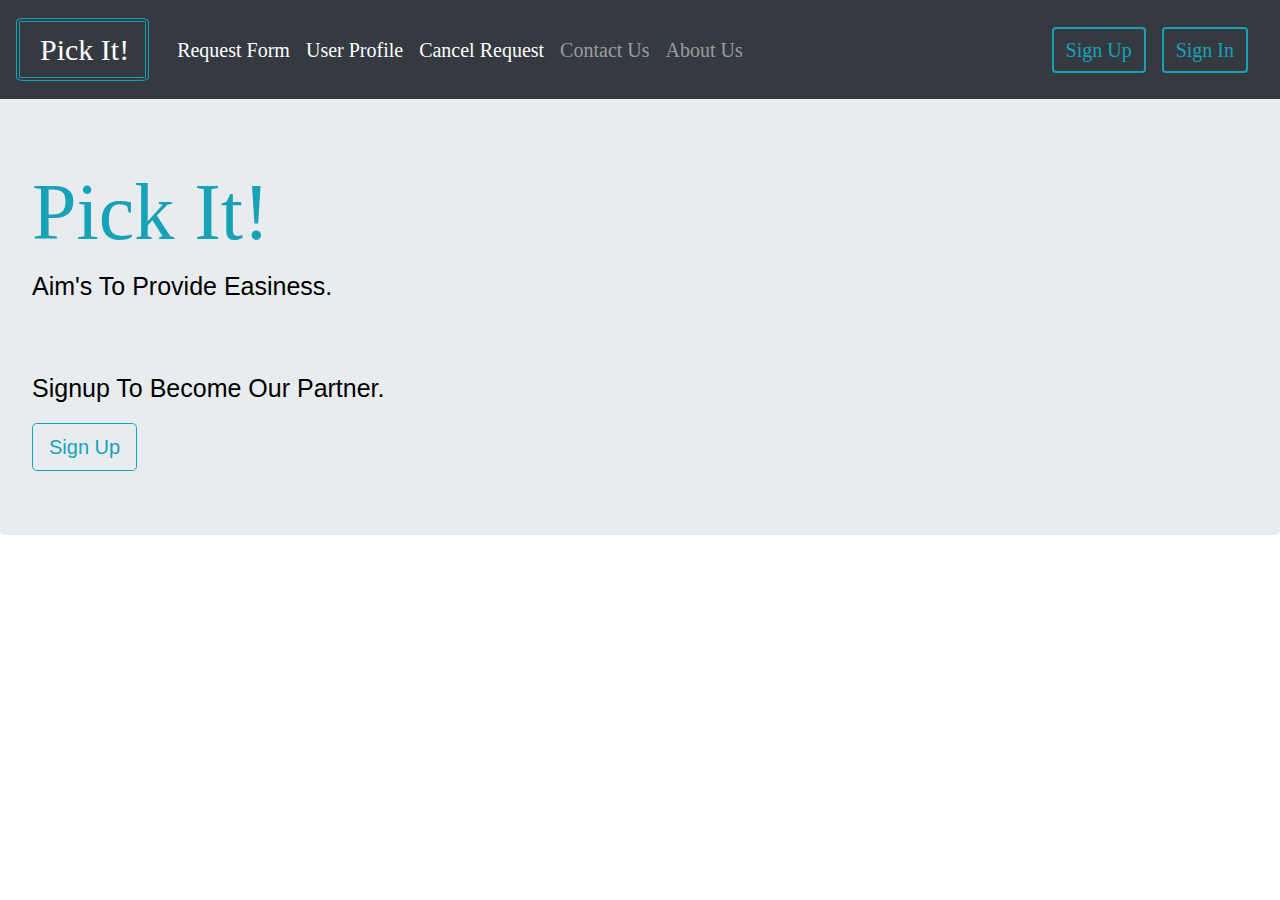
<file: index.html>
<!doctype html>
<html lang="en">
  <head>
    <meta charset="utf-8">
    <meta name="viewport" content="width=device-width, initial-scale=1, shrink-to-fit=no">
    <link rel="stylesheet" href="https://stackpath.bootstrapcdn.com/bootstrap/4.3.1/css/bootstrap.min.css" integrity="sha384-ggOyR0iXCbMQv3Xipma34MD+dH/1fQ784/j6cY/iJTQUOhcWr7x9JvoRxT2MZw1T" crossorigin="anonymous">
    <link rel="stylesheet" type="text/css" href="../css/mydashboard.css">
    <title>Dashboard!</title>
  </head>
  <body>
    <nav class="navbar fixed-top navbar-expand-lg navbar-dark bg-dark">
      <div class="nav-item name">
      <a class="navbar-brand" href="mydashboard.html">Pick It!</a>
      </div>
      <button class="btn btn-outline-info ml-auto mr-3 order-lg-last button" type="button" id="signin">Sign In</button>
      <button class="navbar-toggler" type="button" data-toggle="collapse" data-target="#navbarTogglerDemo01" aria-controls="navbarTogglerDemo01" aria-expanded="false" aria-label="Toggle navigation">
        <span class="navbar-toggler-icon"></span>
      </button>
      <div class="collapse navbar-collapse" id="navbarTogglerDemo01">
        <ul class="navbar-nav mr-auto mt-2 mt-lg-0 list">
          <li class="nav-item active">
            <a class="nav-link" href="request.html" id="requestform">Request Form<span class="sr-only">(current)</span></a>
          </li>
          <li class="nav-item active">
            <a class="nav-link" href="profile.html">User Profile</a>
          </li>
          <li class="nav-item active">
            <a class="nav-link" href="cancel.html">Cancel Request</a>
          </li>
          <li class="nav-item">
            <a class="nav-link" href="#" >Contact Us</a>
          </li>
          <li class="nav-item ">
            <a class="nav-link" href="#" >About Us</a>
          </li>
        </ul>
          <button class="btn btn-outline-info mr-lg-3 button" id="signup1" type="submit">Sign Up</button>
      </div>
    </nav>
    <div class="jumbotron">
        <h1 class="display-4" id="h1">Pick It!</h1>
        <p class="message">Aim's To Provide Easiness.</p>
        <br>
        <br>
        <p class="message">Signup To Become Our Partner.</p>
        <button class="btn btn-lg btn-outline-info mr-lg-3 " id="signup2" type="submit">Sign Up</button>
      </div>
    <script>
        document.getElementById("signup1").onclick=function(){
          window.open("signup.html");
        }
        document.getElementById("signup2").onclick=function(){
          window.open("signup.html");
        }
        document.getElementById("signin").onclick=function(){
          window.open("login.html");
        }
    
    </script>
    <script src="https://code.jquery.com/jquery-3.3.1.slim.min.js" integrity="sha384-q8i/X+965DzO0rT7abK41JStQIAqVgRVzpbzo5smXKp4YfRvH+8abtTE1Pi6jizo" crossorigin="anonymous"></script>
    <script src="https://cdnjs.cloudflare.com/ajax/libs/popper.js/1.14.7/umd/popper.min.js" integrity="sha384-UO2eT0CpHqdSJQ6hJty5KVphtPhzWj9WO1clHTMGa3JDZwrnQq4sF86dIHNDz0W1" crossorigin="anonymous"></script>
    <script src="https://stackpath.bootstrapcdn.com/bootstrap/4.3.1/js/bootstrap.min.js" integrity="sha384-JjSmVgyd0p3pXB1rRibZUAYoIIy6OrQ6VrjIEaFf/nJGzIxFDsf4x0xIM+B07jRM" crossorigin="anonymous"></script>
  </body>
</html>
</file>
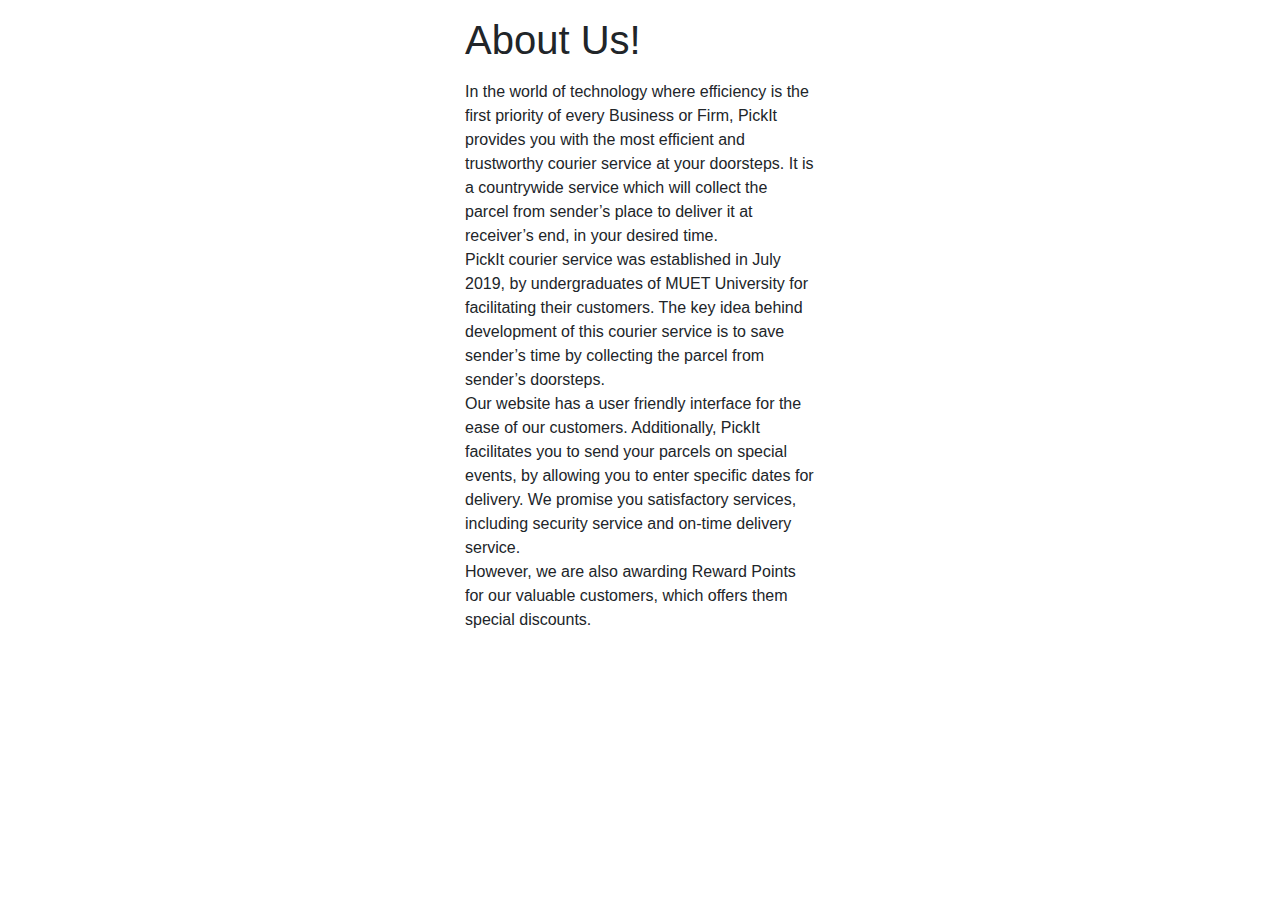
<file: 1-html/about us.html>
<!doctype html>
<html lang="en">
  <head>
    <!-- Required meta tags -->
    <meta charset="utf-8">
    <meta name="viewport" content="width=device-width, initial-scale=1, shrink-to-fit=no">

    <!-- Bootstrap CSS -->
    <link rel="stylesheet" href="https://maxcdn.bootstrapcdn.com/bootstrap/4.0.0/css/bootstrap.min.css" integrity="sha384-Gn5384xqQ1aoWXA+058RXPxPg6fy4IWvTNh0E263XmFcJlSAwiGgFAW/dAiS6JXm" crossorigin="anonymous">

    <title>About Us!</title>
  </head>
  <body>
    <div class="container">
        <div class="row">
            <div class="col-md">
                
            </div>
            <div class="col-md">
               <p><h1>About Us!</h1></p>
                <p>In the world of technology where efficiency is the first priority of every Business or Firm, PickIt provides you with the most efficient and trustworthy courier service at your doorsteps. It is a countrywide service which will collect the parcel from sender’s place to deliver it at receiver’s end, in your desired time.
<br>PickIt courier service was established in July 2019, by undergraduates of MUET University for facilitating their customers. The key idea behind development of this courier service is to save sender’s time by collecting the parcel from sender’s doorsteps.<br> Our website has a user friendly interface for the ease of our customers. Additionally, PickIt facilitates you to send your parcels on special events, by allowing you to enter specific dates for delivery. We promise you satisfactory services, including security service and on-time delivery service. <br>However, we are also awarding Reward Points for our valuable customers, which offers them special discounts.</p>
            </div>
            <div class="col-md">
                
            </div>





        </div>





    </div>

    <!-- Optional JavaScript -->
    <!-- jQuery first, then Popper.js, then Bootstrap JS -->
    <script src="https://code.jquery.com/jquery-3.2.1.slim.min.js" integrity="sha384-KJ3o2DKtIkvYIK3UENzmM7KCkRr/rE9/Qpg6aAZGJwFDMVNA/GpGFF93hXpG5KkN" crossorigin="anonymous"></script>
    <script src="https://cdnjs.cloudflare.com/ajax/libs/popper.js/1.12.9/umd/popper.min.js" integrity="sha384-ApNbgh9B+Y1QKtv3Rn7W3mgPxhU9K/ScQsAP7hUibX39j7fakFPskvXusvfa0b4Q" crossorigin="anonymous"></script>
    <script src="https://maxcdn.bootstrapcdn.com/bootstrap/4.0.0/js/bootstrap.min.js" integrity="sha384-JZR6Spejh4U02d8jOt6vLEHfe/JQGiRRSQQxSfFWpi1MquVdAyjUar5+76PVCmYl" crossorigin="anonymous"></script>
  </body>
</html>
</file>
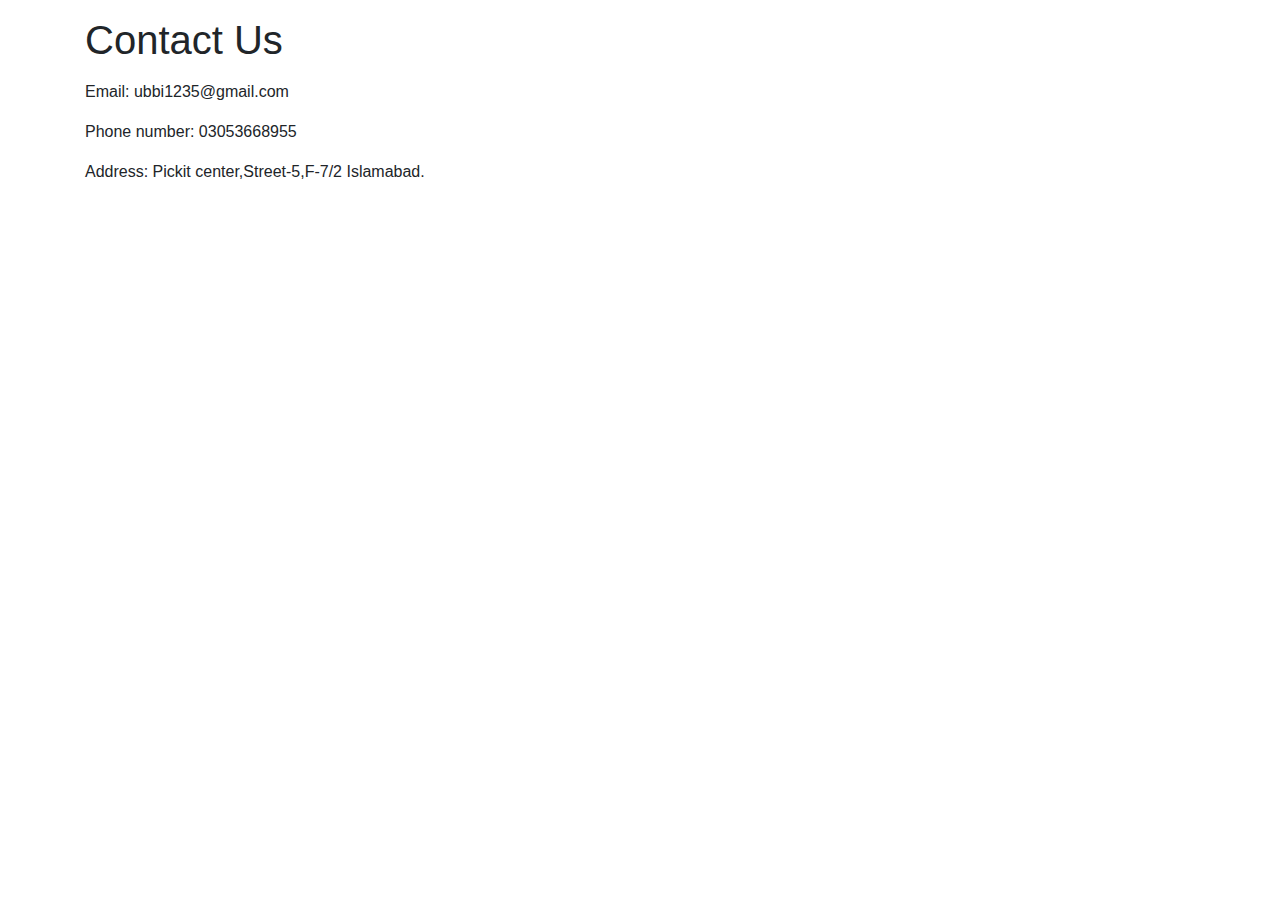
<file: 1-html/contactus.html>
<!doctype html>
<html lang="en">
  <head>
    <!-- Required meta tags -->
    <meta charset="utf-8">
    <meta name="viewport" content="width=device-width, initial-scale=1, shrink-to-fit=no">

    <!-- Bootstrap CSS -->
    <link rel="stylesheet" href="https://maxcdn.bootstrapcdn.com/bootstrap/4.0.0/css/bootstrap.min.css" integrity="sha384-Gn5384xqQ1aoWXA+058RXPxPg6fy4IWvTNh0E263XmFcJlSAwiGgFAW/dAiS6JXm" crossorigin="anonymous">

    <title>Contact Us!</title>
  </head>
  <body>
    <div class="container">
        <div class="row">
            <div class="col-md">
                <p><h1>Contact Us</h1></p>
                <p>Email: ubbi1235@gmail.com</p>
                <p>Phone number: 03053668955</p>
                <p>Address: Pickit center,Street-5,F-7/2 Islamabad.</p>

        
            </div>
            <div class="col-md">
                
            </div>
            <div class="col-md">
                
            </div>





        </div>





    </div>

    <!-- Optional JavaScript -->
    <!-- jQuery first, then Popper.js, then Bootstrap JS -->
    <script src="https://code.jquery.com/jquery-3.2.1.slim.min.js" integrity="sha384-KJ3o2DKtIkvYIK3UENzmM7KCkRr/rE9/Qpg6aAZGJwFDMVNA/GpGFF93hXpG5KkN" crossorigin="anonymous"></script>
    <script src="https://cdnjs.cloudflare.com/ajax/libs/popper.js/1.12.9/umd/popper.min.js" integrity="sha384-ApNbgh9B+Y1QKtv3Rn7W3mgPxhU9K/ScQsAP7hUibX39j7fakFPskvXusvfa0b4Q" crossorigin="anonymous"></script>
    <script src="https://maxcdn.bootstrapcdn.com/bootstrap/4.0.0/js/bootstrap.min.js" integrity="sha384-JZR6Spejh4U02d8jOt6vLEHfe/JQGiRRSQQxSfFWpi1MquVdAyjUar5+76PVCmYl" crossorigin="anonymous"></script>
  </body>
</html>
</file>
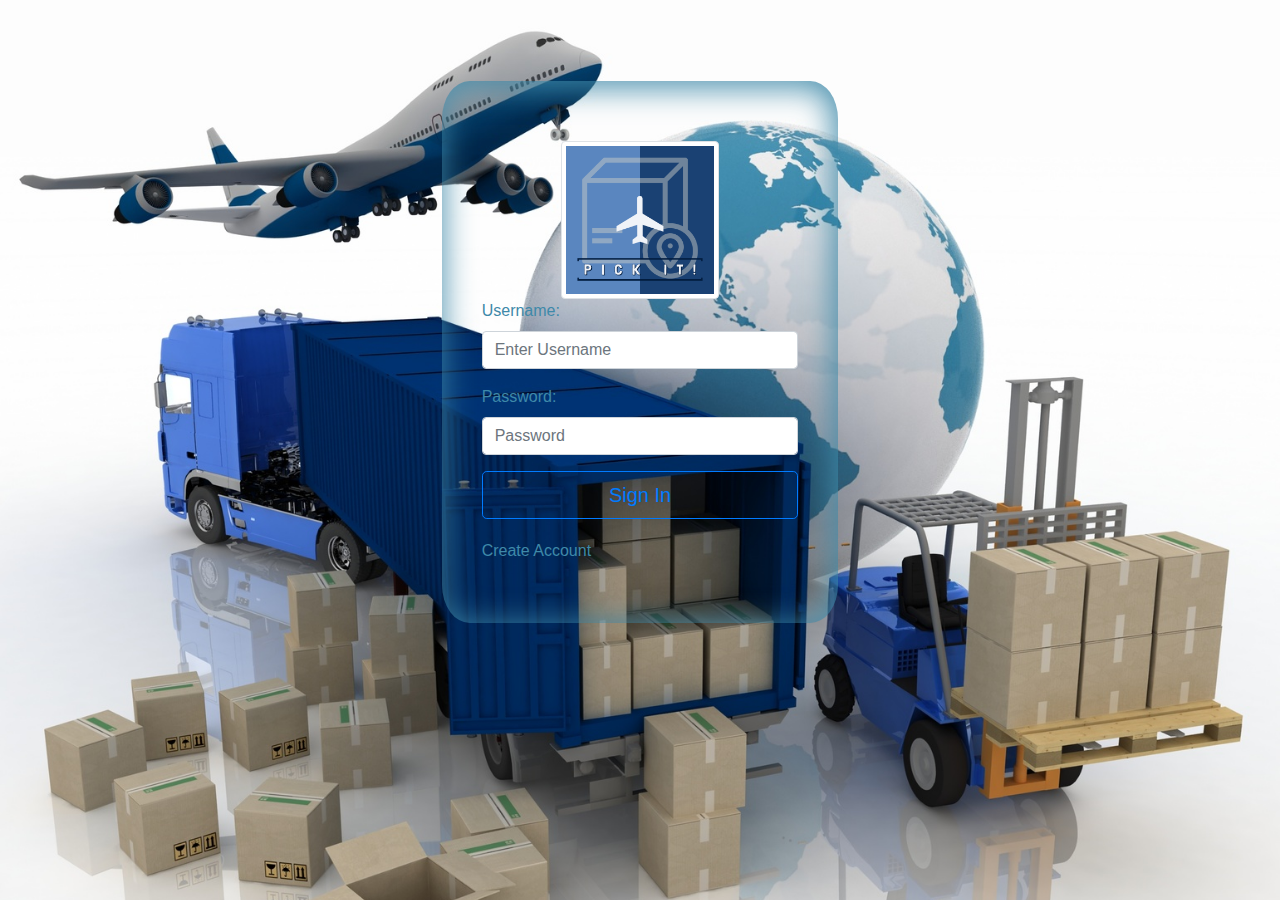
<file: 1-html/login.html>
<!doctype html>
  <html lang="en">  
    <head>
    <meta charset="utf-8">
    <meta name="viewport" content="width=device-width, initial-scale=1, shrink-to-fit=no">

    <link rel="stylesheet" href="https://stackpath.bootstrapcdn.com/bootstrap/4.3.1/css/bootstrap.min.css" integrity="sha384-ggOyR0iXCbMQv3Xipma34MD+dH/1fQ784/j6cY/iJTQUOhcWr7x9JvoRxT2MZw1T" crossorigin="anonymous">
    <title>Login Form!</title>
    <link rel="stylesheet" type="text/css" href="../css/logincss.css">        
        
    </head>
  
    <body> 
      <div class="container-fluid">
        <div class="row">
        <div class="col-md"></div>    
        <div class="col-md"> 
            <form  class="form-container" autocomplete="on">
                <img class="img-thumbnail " alt="Pick It!" src="../Image/logo.png" id="center">
                <div class="form-group">
                      <label for="exampleInputuser1">Username:</label>
                      <input type="username" class="form-control" id="exampleInputuser1" placeholder="Enter Username" required>
                </div>
                <div class="form-group">
                      <label for="exampleInputPassword1">Password:</label>
                      <input type="password" class="form-control" id="exampleInputPassword1" placeholder="Password" autocomplete="off" pattern=".{8,}" maxlength="15" required title="Password must be at least 8 character long">
                </div>
                      <button type="submit" class="btn btn-outline-primary btn-lg btn-block ">Sign In</button>
                <div class="registerlink-container">
                      <a id="regLink"  href="signup.html">Create Account</a></div>
            </form>
        </div> 
        <div class="col-md"></div>
        </div>
        </div>
    
    <script src="https://code.jquery.com/jquery-3.3.1.slim.min.js" integrity="sha384-q8i/X+965DzO0rT7abK41JStQIAqVgRVzpbzo5smXKp4YfRvH+8abtTE1Pi6jizo" crossorigin="anonymous"></script>
    <script src="https://cdnjs.cloudflare.com/ajax/libs/popper.js/1.14.7/umd/popper.min.js" integrity="sha384-UO2eT0CpHqdSJQ6hJty5KVphtPhzWj9WO1clHTMGa3JDZwrnQq4sF86dIHNDz0W1" crossorigin="anonymous"></script>
    <script src="https://stackpath.bootstrapcdn.com/bootstrap/4.3.1/js/bootstrap.min.js" integrity="sha384-JjSmVgyd0p3pXB1rRibZUAYoIIy6OrQ6VrjIEaFf/nJGzIxFDsf4x0xIM+B07jRM" crossorigin="anonymous"></script>
  </body>
</html>
</file>
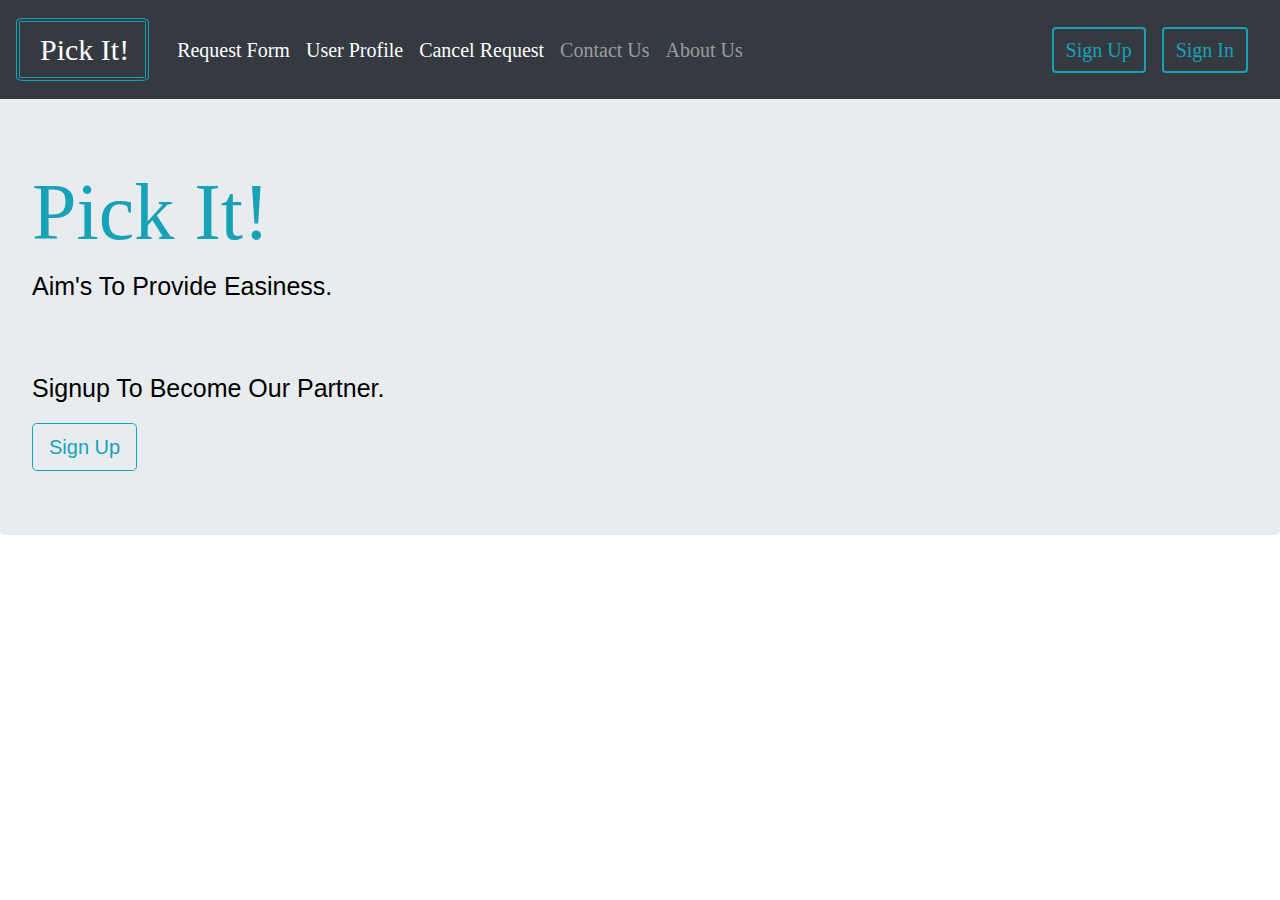
<file: 1-html/mydashboard.html>
<!doctype html>
<html lang="en">
  <head>
    <meta charset="utf-8">
    <meta name="viewport" content="width=device-width, initial-scale=1, shrink-to-fit=no">
    <link rel="stylesheet" href="https://stackpath.bootstrapcdn.com/bootstrap/4.3.1/css/bootstrap.min.css" integrity="sha384-ggOyR0iXCbMQv3Xipma34MD+dH/1fQ784/j6cY/iJTQUOhcWr7x9JvoRxT2MZw1T" crossorigin="anonymous">
    <link rel="stylesheet" type="text/css" href="../css/mydashboard.css">
    <title>Dashboard!</title>
  </head>
  <body>
    <nav class="navbar fixed-top navbar-expand-lg navbar-dark bg-dark">
      <div class="nav-item name">
      <a class="navbar-brand" href="mydashboard.html">Pick It!</a>
      </div>
      <button class="btn btn-outline-info ml-auto mr-3 order-lg-last button" type="button" id="signin">Sign In</button>
      <button class="navbar-toggler" type="button" data-toggle="collapse" data-target="#navbarTogglerDemo01" aria-controls="navbarTogglerDemo01" aria-expanded="false" aria-label="Toggle navigation">
        <span class="navbar-toggler-icon"></span>
      </button>
      <div class="collapse navbar-collapse" id="navbarTogglerDemo01">
        <ul class="navbar-nav mr-auto mt-2 mt-lg-0 list">
          <li class="nav-item active">
            <a class="nav-link" href="request.html" id="requestform">Request Form<span class="sr-only">(current)</span></a>
          </li>
          <li class="nav-item active">
            <a class="nav-link" href="profile.html">User Profile</a>
          </li>
          <li class="nav-item active">
            <a class="nav-link" href="cancel.html">Cancel Request</a>
          </li>
          <li class="nav-item">
            <a class="nav-link" href="#" >Contact Us</a>
          </li>
          <li class="nav-item ">
            <a class="nav-link" href="#" >About Us</a>
          </li>
        </ul>
          <button class="btn btn-outline-info mr-lg-3 button" id="signup1" type="submit">Sign Up</button>
      </div>
    </nav>
    <div class="jumbotron">
        <h1 class="display-4" id="h1">Pick It!</h1>
        <p class="message">Aim's To Provide Easiness.</p>
        <br>
        <br>
        <p class="message">Signup To Become Our Partner.</p>
        <button class="btn btn-lg btn-outline-info mr-lg-3 " id="signup2" type="submit">Sign Up</button>
      </div>
    <script>
        document.getElementById("signup1").onclick=function(){
          window.open("signup.html");
        }
        document.getElementById("signup2").onclick=function(){
          window.open("signup.html");
        }
        document.getElementById("signin").onclick=function(){
          window.open("login.html");
        }
    
    </script>
    <script src="https://code.jquery.com/jquery-3.3.1.slim.min.js" integrity="sha384-q8i/X+965DzO0rT7abK41JStQIAqVgRVzpbzo5smXKp4YfRvH+8abtTE1Pi6jizo" crossorigin="anonymous"></script>
    <script src="https://cdnjs.cloudflare.com/ajax/libs/popper.js/1.14.7/umd/popper.min.js" integrity="sha384-UO2eT0CpHqdSJQ6hJty5KVphtPhzWj9WO1clHTMGa3JDZwrnQq4sF86dIHNDz0W1" crossorigin="anonymous"></script>
    <script src="https://stackpath.bootstrapcdn.com/bootstrap/4.3.1/js/bootstrap.min.js" integrity="sha384-JjSmVgyd0p3pXB1rRibZUAYoIIy6OrQ6VrjIEaFf/nJGzIxFDsf4x0xIM+B07jRM" crossorigin="anonymous"></script>
  </body>
</html>
</file>
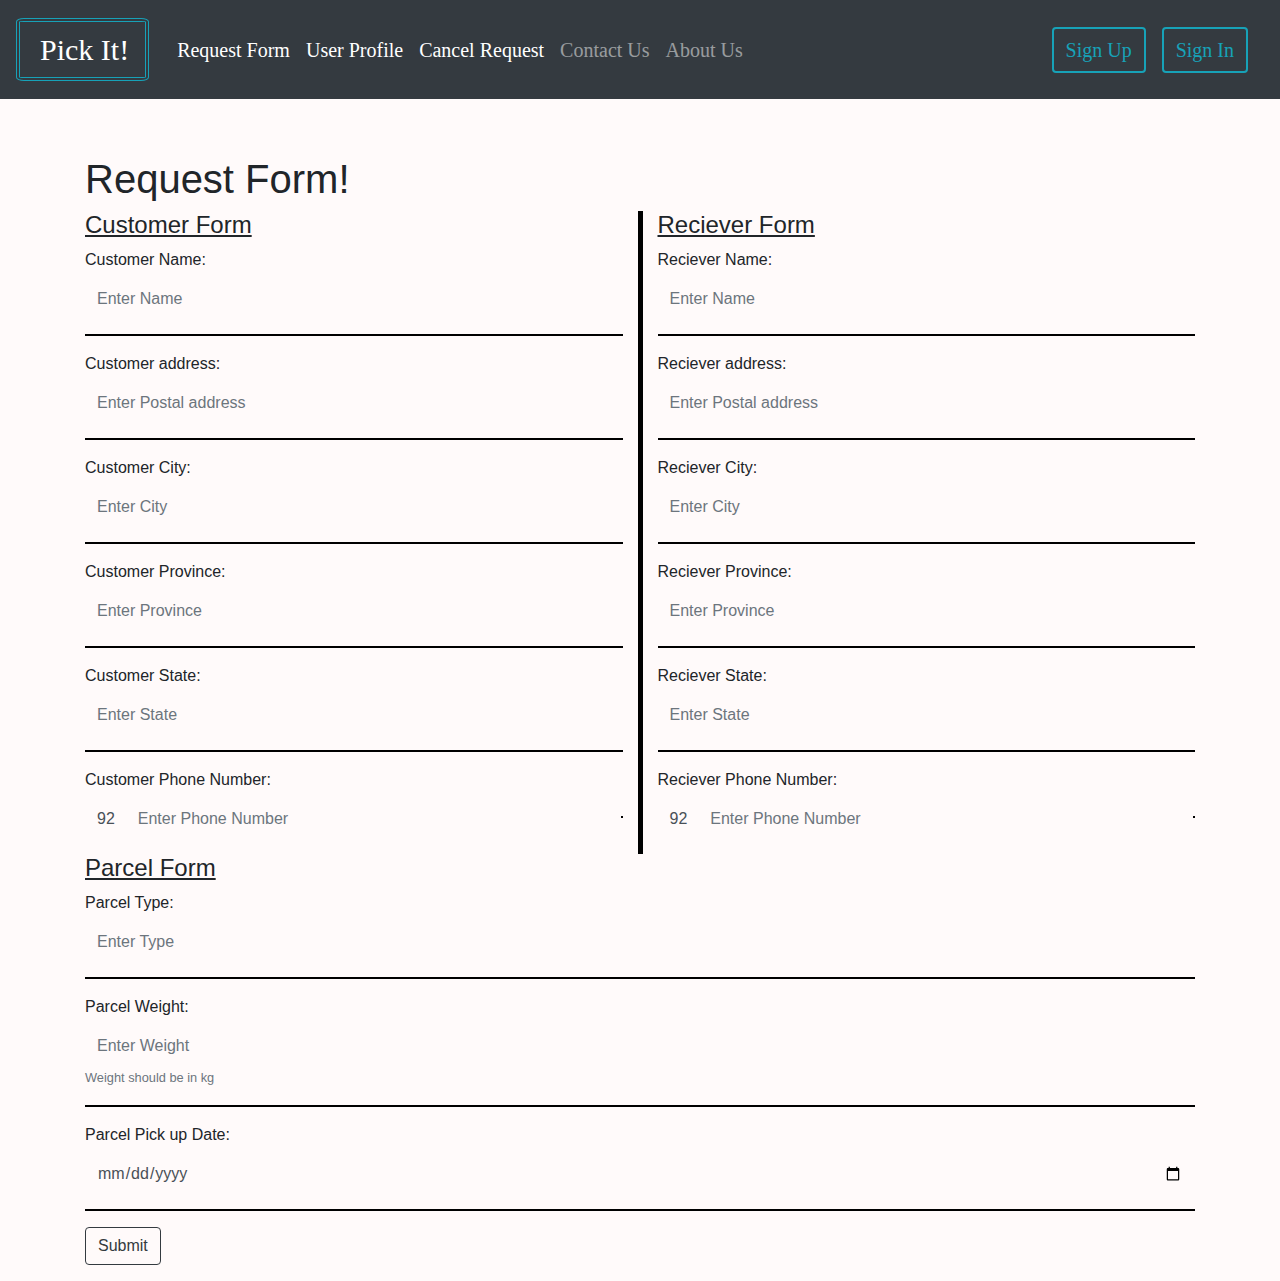
<file: 1-html/request.html>
<!doctype html>
<html lang="en">
  <head>
    <meta charset="utf-8">
    <meta name="viewport" content="width=device-width, initial-scale=1, shrink-to-fit=no">

    <link rel="stylesheet" href="https://stackpath.bootstrapcdn.com/bootstrap/4.3.1/css/bootstrap.min.css" integrity="sha384-ggOyR0iXCbMQv3Xipma34MD+dH/1fQ784/j6cY/iJTQUOhcWr7x9JvoRxT2MZw1T" crossorigin="anonymous">
    <link rel="stylesheet" type="text/css" href="../css/request.css">    
    <link rel="stylesheet" type="text/css" href="../css/mydashboard.css">
    <title>Request!</title>
  </head>
  <body>
                <nav class="navbar fixed-top navbar-expand-lg navbar-dark bg-dark">
                                <div class="nav-item name">
                                <a class="navbar-brand" href="mydashboard.html">Pick It!</a>
                                </div>
                                <button class="btn btn-outline-info ml-auto mr-3 order-lg-last button" type="button" id="signin">Sign In</button>
                                <button class="navbar-toggler" type="button" data-toggle="collapse" data-target="#navbarTogglerDemo01" aria-controls="navbarTogglerDemo01" aria-expanded="false" aria-label="Toggle navigation">
                                  <span class="navbar-toggler-icon"></span>
                                </button>
                                <div class="collapse navbar-collapse" id="navbarTogglerDemo01">
                                  <ul class="navbar-nav mr-auto mt-2 mt-lg-0 list">
                                    <li class="nav-item active">
                                      <a class="nav-link" href="request.html" id="requestform">Request Form<span class="sr-only">(current)</span></a>
                                    </li>
                                    <li class="nav-item active">
                                      <a class="nav-link" href="profile.html">User Profile</a>
                                    </li>
                                    <li class="nav-item active">
                                      <a class="nav-link" href="cancel.html">Cancel Request</a>
                                    </li>
                                    <li class="nav-item">
                                      <a class="nav-link" href="#" >Contact Us</a>
                                    </li>
                                    <li class="nav-item ">
                                      <a class="nav-link" href="#" >About Us</a>
                                    </li>
                                  </ul>
                                    <button class="btn btn-outline-info mr-lg-3 button" id="signup" type="submit">Sign Up</button>
                                </div>
                              </nav>  
     <div class="container">
                <h1>Request Form!</h1>
        <div class="row">
        <div class="col-lg">
                <form  class="customer-form">
                        <h4 class="heading">Customer Form</h4>
                        <div class="form-group">
                                <label for="exampleInputName1">Customer Name:</label>
                                <input type="text" class="form-control  border-0 " id="exampleInputName1" placeholder="Enter Name" required>
                                <hr>
                        </div>
                        <div class="form-group">
                                <label for="exampleInputadd1">Customer address:</label>
                                <input type="text" class="form-control border-0" id="exampleInputadd1" placeholder="Enter Postal address" required>  
                                <hr>
                        </div>
                        <div class="form-group">
                                <label for="exampleInputcity1">Customer City:</label>
                                <input type="text" class="form-control border-0" id="exampleInputcity1" placeholder="Enter City" required>  
                                <hr>
                        </div>
                        <div class="form-group">
                                <label for="exampleInputprovince1">Customer Province:</label>
                                <input type="text" class="form-control border-0" id="exampleInputprovince1" placeholder="Enter Province" required>  
                                <hr>
                        </div>
                        <div class="form-group">
                                <label for="exampleInputstate1">Customer State:</label>
                                <input type="text" class="form-control border-0" id="exampleInputstate1" placeholder="Enter State" required>  
                                <hr>
                        </div>
                        <label for="exampleInputpno1">Customer Phone Number:</label>
                        <div class="input-group mb-3">   
                                <div class="input-group-prepend ">
                                        <span class="input-group-text border-0">92</span>
                                </div>
                                <input type="text" class="form-control border-0" id="exampleInputpno1" placeholder="Enter Phone Number" required>
                                <hr>
                        </div>
                </form>
        </div>
        <div class="col-lg reciever">
                <form class="reciever-form">
                        <h4 class="heading">Reciever Form</h4>
                        <div class="form-group">
                                <label for="exampleInputName1">Reciever Name:</label>
                                <input type="text" class="form-control  border-0 " id="exampleInputName1" placeholder="Enter Name" required>
                                <hr>
                         </div>
                        <div class="form-group">
                                <label for="exampleInputadd1">Reciever address:</label>
                                <input type="text" class="form-control border-0" id="exampleInputadd1" placeholder="Enter Postal address" required>  
                                <hr>
                        </div>
                        <div class="form-group">
                                <label for="exampleInputcity1">Reciever City:</label>
                                <input type="text" class="form-control border-0" id="exampleInputcity1" placeholder="Enter City" required>  
                                <hr>
                        </div>
                        <div class="form-group">
                                <label for="exampleInputprovince1">Reciever Province:</label>
                                <input type="text" class="form-control border-0" id="exampleInputprovince1" placeholder="Enter Province" required>  
                                <hr>
                        </div>
                        <div class="form-group">
                                <label for="exampleInputstate1">Reciever State:</label>
                                <input type="text" class="form-control border-0" id="exampleInputstate1" placeholder="Enter State" required>  
                                <hr>
                        </div>
                                <label for="exampleInputpno1">Reciever Phone Number:</label>
                        <div class="input-group mb-3">   
                                <div class="input-group-prepend ">
                                        <span class="input-group-text border-0">92</span>
                                </div>
                                 <input type="text" class="form-control border-0" id="exampleInputpno1" placeholder="Enter Phone Number" required>
                                <hr>
                        </div>
        </form>
                          
            </div>
        </div>
        <div class="row">
        <div class="col-lg">
                <form  class="parcel-form">
                        <h4 class="heading">Parcel Form</h4>
                        <div class="form-group">
                                <label for="exampleInputtype1">Parcel Type:</label>
                                <input type="text" class="form-control  border-0 " id="exampleInputtype1" placeholder="Enter Type" required>
                                <hr>
                        </div>
                        <div class="form-group">
                                <label for="exampleInputweight1">Parcel Weight:</label>
                                <input type="text" class="form-control border-0" id="exampleInputweight1" placeholder="Enter Weight" required>  
                                <small class="text-muted">Weight should be in kg</small> 
                                <hr>
                        </div>
                        <div class="form-group">
                                <label for="exampleInputdate1">Parcel Pick up Date:</label>
                                <input type="date" class="form-control border-0" id="exampleInputate1" required>  
                                <hr>
                        </div>
                                        
                </form>                
        </div>
        </div>
                <form >
                        <button type="submit" class="btn btn-outline-dark ">Submit</button>
                        <p></p>
                </form>
                
        </div>

        <script>
                        document.getElementById("signup").onclick=function(){
                                window.open("signup.html");
                        }
                        document.getElementById("signin").onclick=function(){
                                window.open("login.html");
                        }
                    
                    </script> 
    
    <script src="https://code.jquery.com/jquery-3.3.1.slim.min.js" integrity="sha384-q8i/X+965DzO0rT7abK41JStQIAqVgRVzpbzo5smXKp4YfRvH+8abtTE1Pi6jizo" crossorigin="anonymous"></script>
    <script src="https://cdnjs.cloudflare.com/ajax/libs/popper.js/1.14.7/umd/popper.min.js" integrity="sha384-UO2eT0CpHqdSJQ6hJty5KVphtPhzWj9WO1clHTMGa3JDZwrnQq4sF86dIHNDz0W1" crossorigin="anonymous"></script>
    <script src="https://stackpath.bootstrapcdn.com/bootstrap/4.3.1/js/bootstrap.min.js" integrity="sha384-JjSmVgyd0p3pXB1rRibZUAYoIIy6OrQ6VrjIEaFf/nJGzIxFDsf4x0xIM+B07jRM" crossorigin="anonymous"></script>
  </body>
</html>
</file>
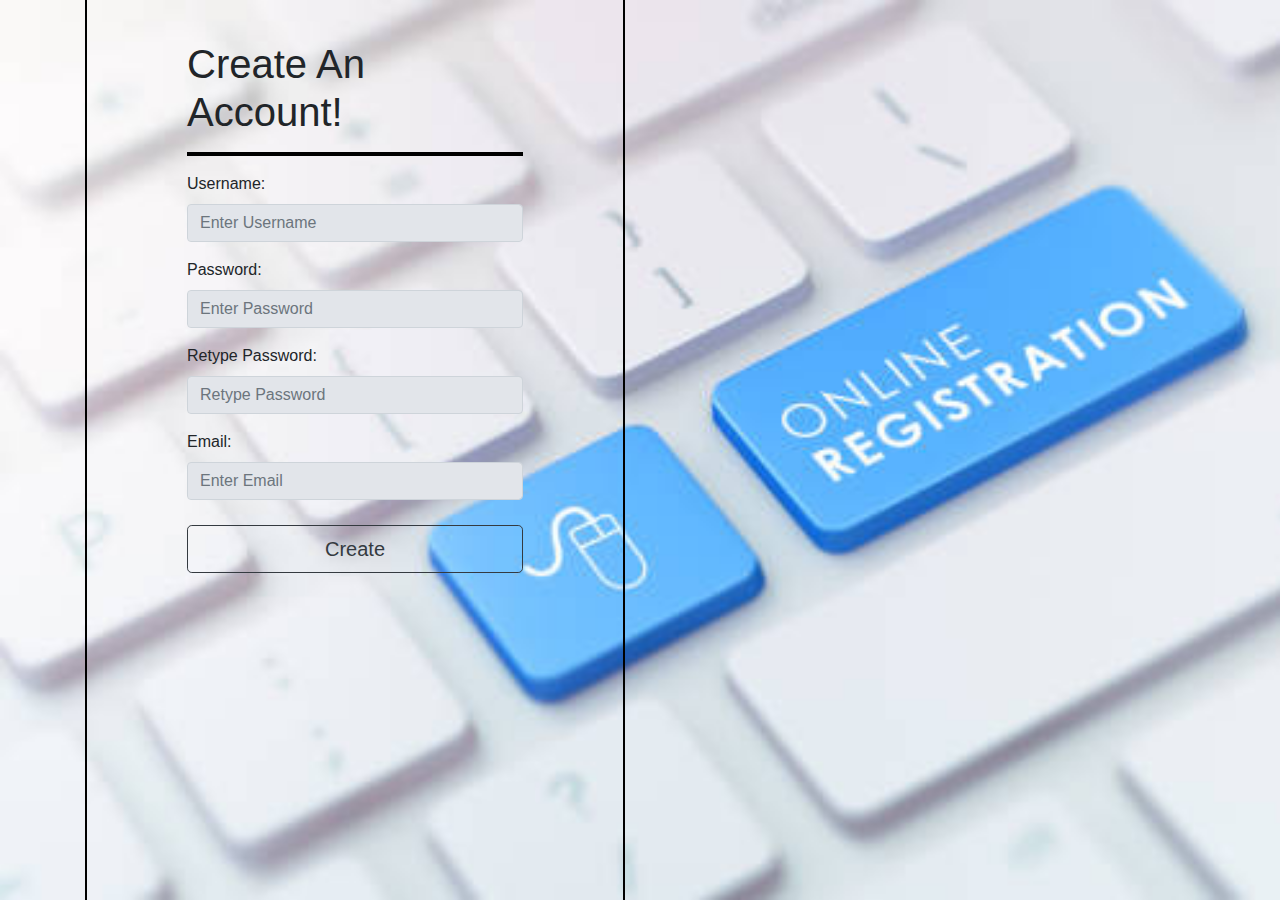
<file: 1-html/signup.html>
<!doctype html>
<html lang="en">
    <head>
    <meta charset="utf-8">
    <meta name="viewport" content="width=device-width, initial-scale=1, shrink-to-fit=no">

    <link rel="stylesheet" href="https://stackpath.bootstrapcdn.com/bootstrap/4.3.1/css/bootstrap.min.css" integrity="sha384-ggOyR0iXCbMQv3Xipma34MD+dH/1fQ784/j6cY/iJTQUOhcWr7x9JvoRxT2MZw1T" crossorigin="anonymous">
    <title>Sign Up!</title>
    <link rel="stylesheet" type="text/css" href="../css/signup.css">        
        
    </head>
  
    <body>
        
        <div class="container">
            <div class="row">    
            <div class="col-md">
                <form  action="../php/signup.php" onsubmit="return check();"class="signup-container" autocomplete="on" method="POST">
                        <h1 id="h1">Create An Account!</h1>
                        <hr>
                        <div class="form-group">
                            <label for="exampleInputusername1">Username:</label>
                            <input type="username" name="username" class="form-control" id="exampleInputusername1" placeholder="Enter Username" required>
                        </div>
                        <div class="form-group">
                            <label for="exampleInputPassword1">Password:</label>
                            <input type="password" name="password" class="form-control" id="exampleInputPassword1" placeholder="Enter Password" autocomplete="off" pattern=".{8,}" maxlength="15" required title="Password must be at least 8 character long">
                        </div>
                        <div class="form-group">
                            <label for="exampleInputrepas1">Retype Password:</label>
                            <input type="password" class="form-control" id="exampleInputrepas1" placeholder="Retype Password" autocomplete="off" required>
                        </div>
                        <div class="form-group">
                            <label for="exampleInputemail1">Email:</label>
                            <input type="email" name="email" class="form-control" id="exampleInputemail1" placeholder="Enter Email" required>
                        </div>    
                            <button  id="btn-create" name="sumbit" type="submit" class="btn btn-outline-dark btn-lg btn-block ">Create</button>    
                </form>
            </div> 
            <div class="col-md"></div>
            </div>
        </div>
        <script>
            function check(){    
            if(document.getElementById("exampleInputPassword1").value != document.getElementById("exampleInputrepas1").value){
                alert("Password Does Not Match");
                return false; 
                } 
                }
            </script>
    <script src="https://code.jquery.com/jquery-3.3.1.slim.min.js" integrity="sha384-q8i/X+965DzO0rT7abK41JStQIAqVgRVzpbzo5smXKp4YfRvH+8abtTE1Pi6jizo" crossorigin="anonymous"></script>
    <script src="https://cdnjs.cloudflare.com/ajax/libs/popper.js/1.14.7/umd/popper.min.js" integrity="sha384-UO2eT0CpHqdSJQ6hJty5KVphtPhzWj9WO1clHTMGa3JDZwrnQq4sF86dIHNDz0W1" crossorigin="anonymous"></script>
    <script src="https://stackpath.bootstrapcdn.com/bootstrap/4.3.1/js/bootstrap.min.js" integrity="sha384-JjSmVgyd0p3pXB1rRibZUAYoIIy6OrQ6VrjIEaFf/nJGzIxFDsf4x0xIM+B07jRM" crossorigin="anonymous"></script>
  </body>
</html>
</file>
<file: css/mydashboard.css>
.name{
    margin-top:10px;
    margin-right:20px;
    margin-bottom: 10px;
    padding-left: 20px;
    border-radius: 6%;
    border: 4px double #17A2B8;
    /*-webkit-box-shadow: inset 0px 1px 14px 6px rgba(23,162,184,0.93);
    -moz-box-shadow: inset 0px 1px 14px 6px rgba(23,162,184,0.93);
    box-shadow: inset 0px 1px 14px 6px rgba(23,162,184,0.93);
    */
    /*-webkit-box-shadow: 0px 0px 8px 8px rgba(23,162,184,0.53);
    -moz-box-shadow: 0px 0px 8px 8px rgba(23,162,184,0.53);
    box-shadow: 0px 0px 8px 8px rgba(23,162,184,0.53);*/
}
.navbar{
    background-color: #1D1D1D;
}
.navbar-brand{
    font-size: 30px;
    font-family: 'Times New Roman', Times, serif;
}
.list{
    font-family: 'Times New Roman', Times, serif;
    font-size:20px; 
}
.button{
    font-family: 'Times New Roman', Times, serif;
    font-size:20px;
    border: 2px solid #17A2B8;
    /*-webkit-box-shadow: inset 0px 1px 14px 3px rgba(23,162,184,0.93);
    -moz-box-shadow: inset 0px 1px 14px 3px rgba(23,162,184,0.93);
    box-shadow: inset 0px 1px 14px 3px rgba(23,162,184,0.93);*/
}
.nav-item a:hover { 
    color:  #17A2B8 !important; 
}
.userlink{
    font-size: 17px;
    color:white !important;
}
#userImage{
    margin-right: 5px;
    border-radius: 100%;
    width:39px;
}
.dashboardjumbotron{
    margin-top:95px;
    background-image: url("../Image/jumbotronbox.jpg");
    background-repeat: no-repeat;
    background-size:cover;
    background-position:center center;
    
}
#facilities{
    color:#17A2B8;
    font-family: 'Times New Roman', Times, serif;
}
.Email{
    color: white !important;
}
a:hover{
    color:black !important;
}
.facilities{
    
    padding:20px;
    font-family: 'Lucida Sans', 'Lucida Sans Regular', 'Lucida Grande', 'Lucida Sans Unicode', Geneva, Verdana, sans-serif;
}
#h1{
    margin-top:100px;
    font-family: 'Times New Roman', Times, serif;
    color:#17A2B8;
    font-size: 80px;
}
.message{
    color: black;
    font-size:25px;
    font-family: 'Segoe UI', Tahoma, Geneva, Verdana, sans-serif;
    
}
address{
    color:whitesmoke;
    font-size: 20px;
    font-family: Cambria, Cochin, Georgia, Times, 'Times New Roman', serif;
}
footer{
    border-top:3px dashed black;
    margin-top: 100px;
    background-color:#17A2B8;
    display:none;
}

#foothead{
    font-family: 'Lucida Sans', 'Lucida Sans Regular', 'Lucida Grande', 'Lucida Sans Unicode', Geneva, Verdana, sans-serif;
}
#line{
    color: #1D1D1D;
}
.IconLabel{
    text-align: center;
    margin-top: 10px;
    font-family: fantasy;
}
.icons{
    width:300px;
    border: 3px double #17A2B8;
}
.divicons{
    margin-top:10px; 
}
blink {
    animation: blinker 1s linear infinite;
    color:#17A2B8;
   }
  @keyframes blinker {  
    50% { opacity: 0; }
   }
@media only screen and (max-width:575px) {
    .IconLabel{
        text-align: left;
    }
}
@media only screen and (max-width:480px) {
    .name{
        margin-right: 200px;
    }
}
</file>
<file: css/logincss.css>
body{
        background-image: url("../Image/loginbackground.jpg");
        background-repeat: no-repeat;
        background-size:cover;
    }
.form-container{
       /* border: 3px solid #01355D;*/
        padding: 60px 40px;
        margin-top: 9vh;
       /* background-color: white;*/
        border-radius: 7%;
        color: #3E89A9;
       /* -webkit-box-shadow: inset -3px 1px 19px 3px rgba(62,137,169,0.73);
        -moz-box-shadow: inset -3px 1px 19px 3px rgba(62,137,169,0.73);
        box-shadow: inset -3px 1px 19px 3px rgba(62,137,169,0.73);*/
        -webkit-box-shadow: inset -2px 4px 30px 4px rgba(62,137,169,0.89);
        -moz-box-shadow: inset -2px 4px 30px 4px rgba(62,137,169,0.89);
            box-shadow: inset -2px 4px 30px 4px rgba(62,137,169,0.89);
    }
.registerlink-container{
    margin-top: 20px;
    }
a {
    color:#3E89A9;
    }
a:hover{
    color:red;
    }
#center {
    display: block;
    margin-left: auto;
    margin-right: auto;
    width: 50%;
  }
</file>
<file: css/request.css>
body{
    background-color:snow;
}
.container{
    margin-top: 155px;
}
hr{
    border: 0.5px solid black;
}
form .form-control:focus{
    box-shadow: none; 
}
.form-control{
    background-color:snow; 
}

.input-group-text{
    background-color:snow;
}
.reciever{
    border-left: 5px solid black;

}
.heading{
    text-decoration: underline;
}
.parcel{
    margin-top:20px;
}
#weight{
    display: none;
}
@media only screen and (max-width:1000px) {
    .reciever{
      border: none;
    }
}
</file>
<file: css/signup.css>
.signup-container{
    border-left:2px solid black;
    border-right:2px solid black;
    padding: 40px 100px;
    height: 100vh;
}
body{
    background-image: url(../Image/registration.jpg);
    background-repeat: no-repeat;
    background-size:cover; 
}
hr{
    border:2px solid black;
}
.form-control{
    background-color:#E2E5EA; 
}
form .form-control:focus{
    box-shadow: none;
    outline: 2px solid black; 
}
#btn-create{
    margin-top:25px; 
}
#h1{
    font-size:40px;
}
@media only screen and (max-width:450px) {
    #h1{
      font-size: 40px;
    }
    .signup-container{
       padding:30px 60px; 
    }
  }
  }
</file>
